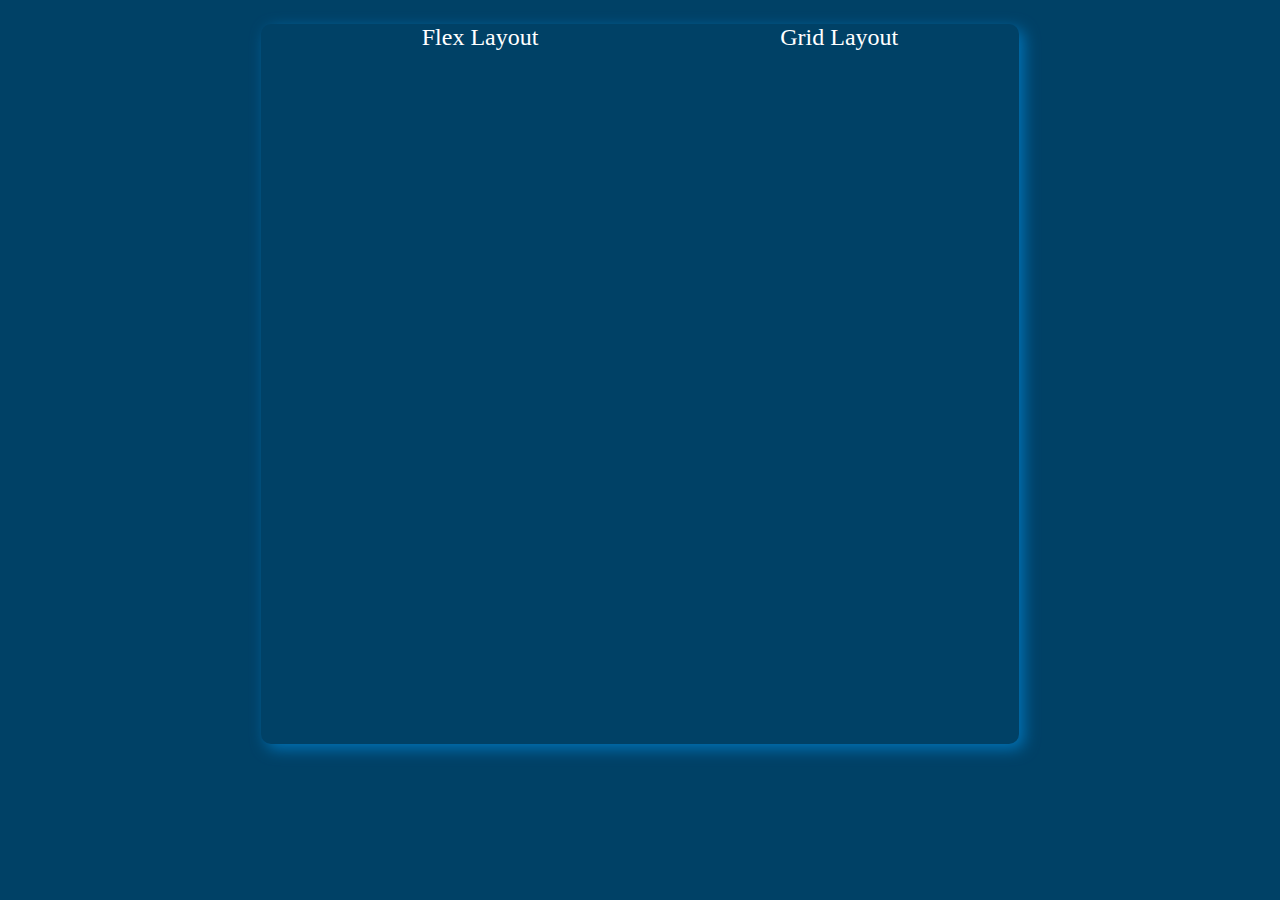
<file: index.html>
<!DOCTYPE html>
<html lang="en">
<head>
    <meta charset="UTF-8">
    <meta name="viewport" content="width=device-width, initial-scale=1.0">
    <link rel="stylesheet" href="index.css">
    <title>responsiveness</title>

</head>
<body>

    <div class="container">
        
<ul>
    <li><a href="box-layout.html">Flex Layout</a></li>
    <li><a href="gridCard.html">Grid Layout</a></li>
    
</ul>

    </div>
    

</body>
</html>
</file>
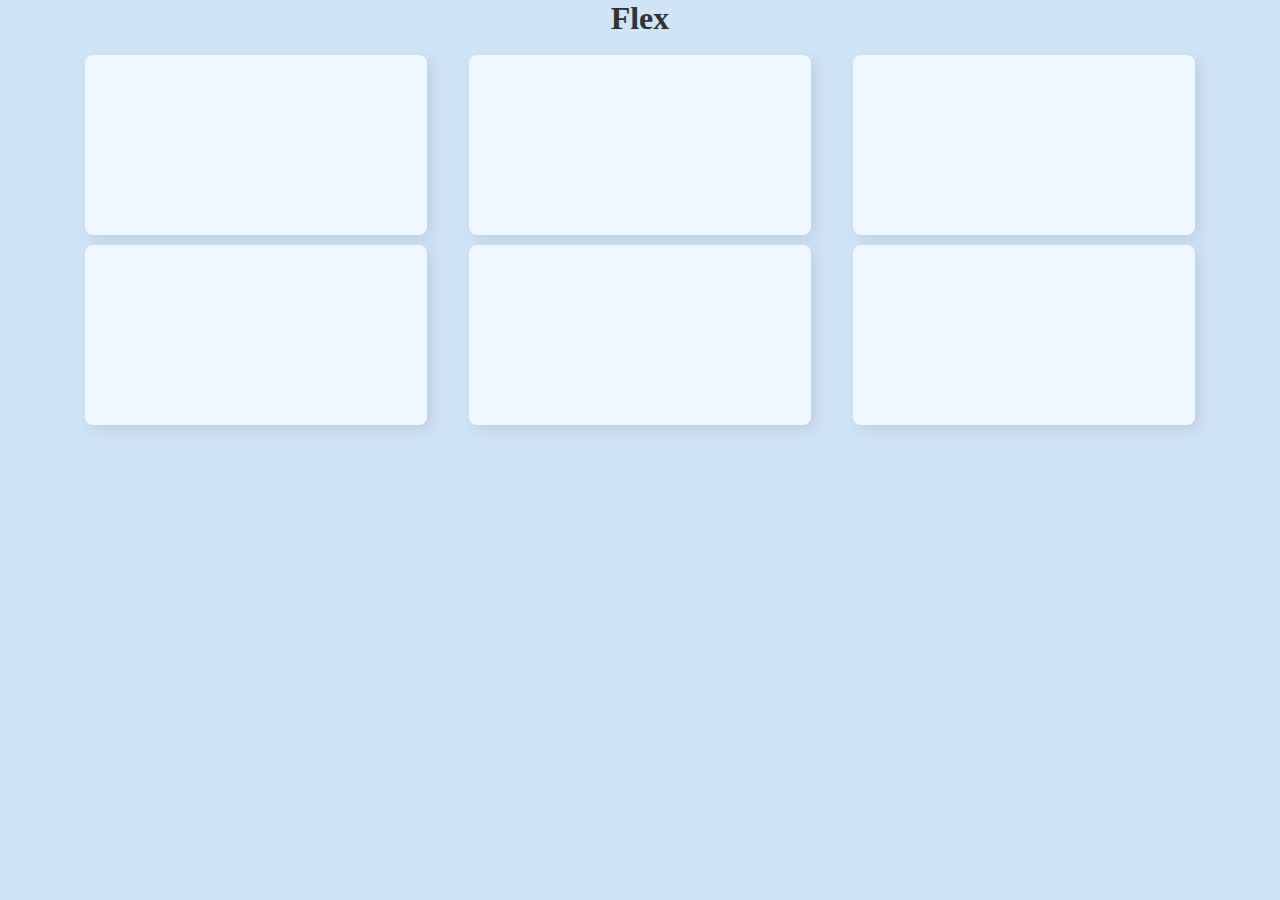
<file: box-layout.html>
<!DOCTYPE html>
<html lang="en">
<head>
    <meta charset="UTF-8">
    <meta name="viewport" content="width=device-width, initial-scale=1.0">
    <title>box layout</title>
    <link rel="stylesheet" href="box-layout.css">
    <style>
        h1{
            text-align: center;
            color: rgb(51, 50, 50);
        }
    </style>
</head>
<body>
    <h1>Flex</h1>
    
    <div class="boxContaint">
        <div></div>
        <div></div>
        <div></div>
        <div></div>
        <div></div>
        <div></div>
    </div>

</body>
</html>
</file>
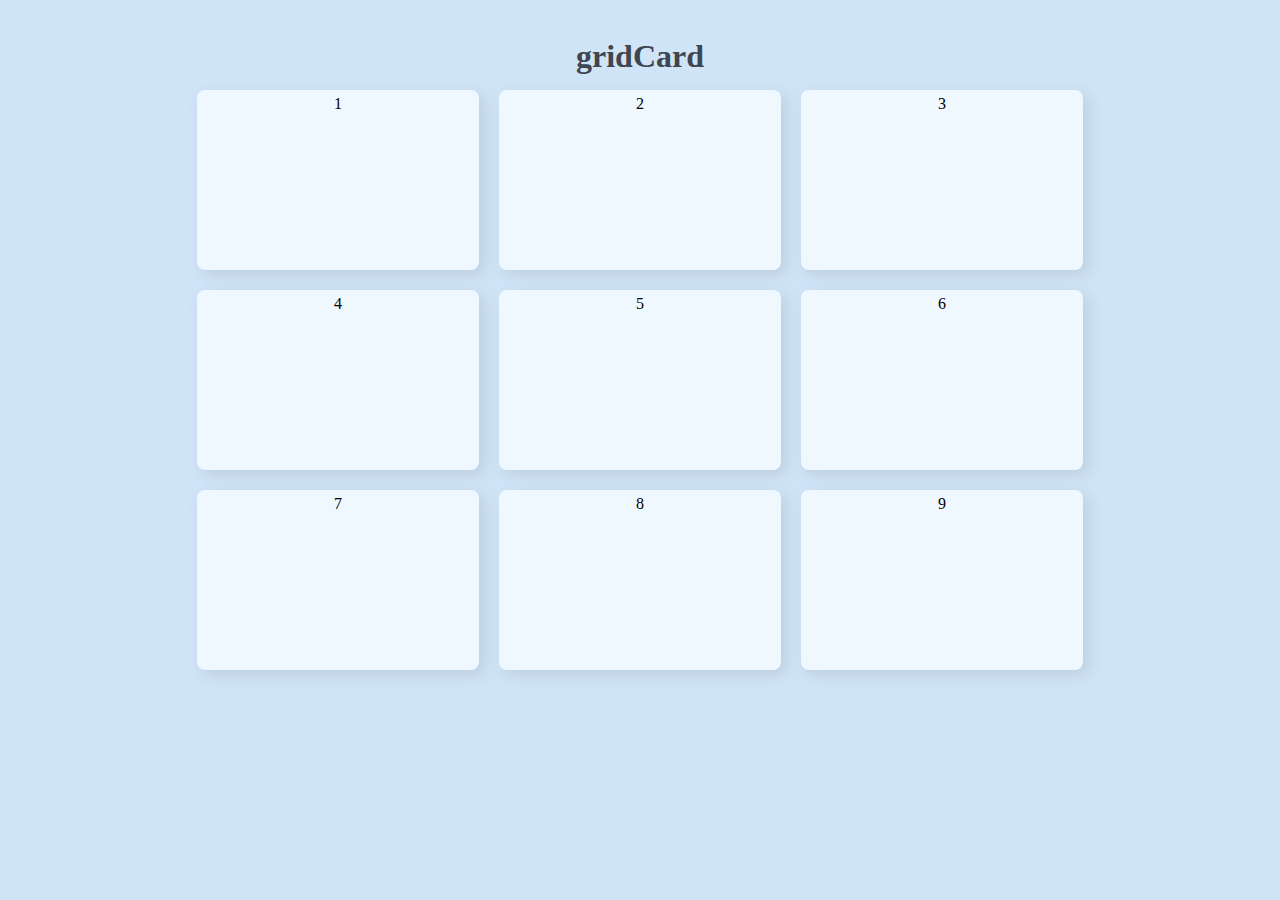
<file: gridCard.html>
<!DOCTYPE html>
<html lang="en">
<head>
    <meta charset="UTF-8">
    <meta name="viewport" content="width=device-width, initial-scale=1.0">
    <title>box layout</title>
    <link rel="stylesheet" href="gridCard.css">
</head>
<body>
    <h1>gridCard</h1>
    <div class="boxContaint">
        
        <div>1</div>
        <div>2</div>
        <div>3</div>
        <div>4</div>
        <div>5</div>
        <div>6</div>
        <div>7</div>
        <div>8</div>
        <div>9</div>
    </div>

</body>
</html>
</file>
<file: index.css>
body{
    font-size: 1.5rem;
    background-color:#004166;
}
.container{
    width: 60%;
    height: 80vh;
    margin: 0 auto;
    background-color:#004166;
    box-shadow:5px 5px 15px #0072b5;
    border-radius:10px;
}

.container ul{
 display: flex;
 justify-content: space-around;
 justify-items: center;
 color: white;
 list-style-type: none;
 text-decoration: none;
}
.container ul li a{
    margin-top: 15px;

    color: white;
    list-style-type: none;
    text-decoration: none;
   }

@media (min-width: 1500px) {
    .container{
        width: 1500px;
       
    }
    
    
}
</file>
<file: box-layout.css>
*{
    margin: 0;
    padding: 0;
    box-sizing: border-box;
}
body{
    background-color: rgba(194, 220, 245, 0.774);
}

.boxContaint{
    width: 70%;
    margin: 1% auto;
    display: flex;
    flex-wrap: nowrap;
    gap: 20px;
    padding: 5px;
  
    
    
    
}
.boxContaint div{
    width: 30%;
    height: 20vh;
    padding: 5px;
    margin: 0 auto;
    text-align: center;
    box-shadow: 5px 5px 15px #bccee0;
    background-color: aliceblue;  
    border-radius: 8px;
}
/*  */
@media (max-width: 1524px) {
    .boxContaint{
        width: 90%;
        margin: 1% auto;
        display: flex;
        flex-wrap: wrap;
        padding: 5px;
        gap: 10px;
        
    }
    .boxContaint div{
        width: 30%; 
    }
    
}

/*  */

@media (max-width: 1024px) {
    .boxContaint{
        width: 80%;
        margin: 1% auto;
        display: flex;
        flex-wrap: wrap;
        padding: 5px;
        gap: 10px;
        
    }
    .boxContaint div{
        width: 45%; 
    }
    
}

/*  */
@media (max-width: 666px) {
    .boxContaint{
        width: 90%;
        margin: 1% auto;
        display: flex;
        flex-wrap: wrap;
        padding: 5px;
        gap: 10px;
        
    }
    .boxContaint div{
        width: 100%; 
    }
    
}
</file>
<file: gridCard.css>
*{
    margin: 0;
    padding: 0;
    box-sizing: border-box;
}
body{
    background-color: rgba(194, 220, 245, 0.774);
}
h1{
    text-align: center;
    color: rgb(63, 70, 80);
    margin-top: 3%;
}

.boxContaint{

    width: 70%;
    margin: 10px auto;
    display: grid;
    grid-template-columns : auto auto auto ;
    gap: 20px;
    padding: 5px;
     
}
.boxContaint div{
    width: 100%;
    height: 20vh;
    padding: 5px;
    margin: 0 auto;
    text-align: center;
    align-items: center;
    box-shadow: 5px 5px 15px #bccee0;
    background-color: aliceblue;  
    border-radius: 8px;
}

/* responsiveness */
@media (max-width:1100px) {
    .boxContaint{

        width: 80%;
        margin: 10px auto;
        display: grid;
        grid-template-columns : auto auto;
        gap: 20px;
        padding: 5px;
         
    }
    
}

@media (max-width:600px) {
    .boxContaint{

        width: 95%;
        margin: 10px auto;
        display: grid;
        grid-template-columns : auto;
        gap: 20px;
        padding: 5px;
         
    }
    
}
</file>
